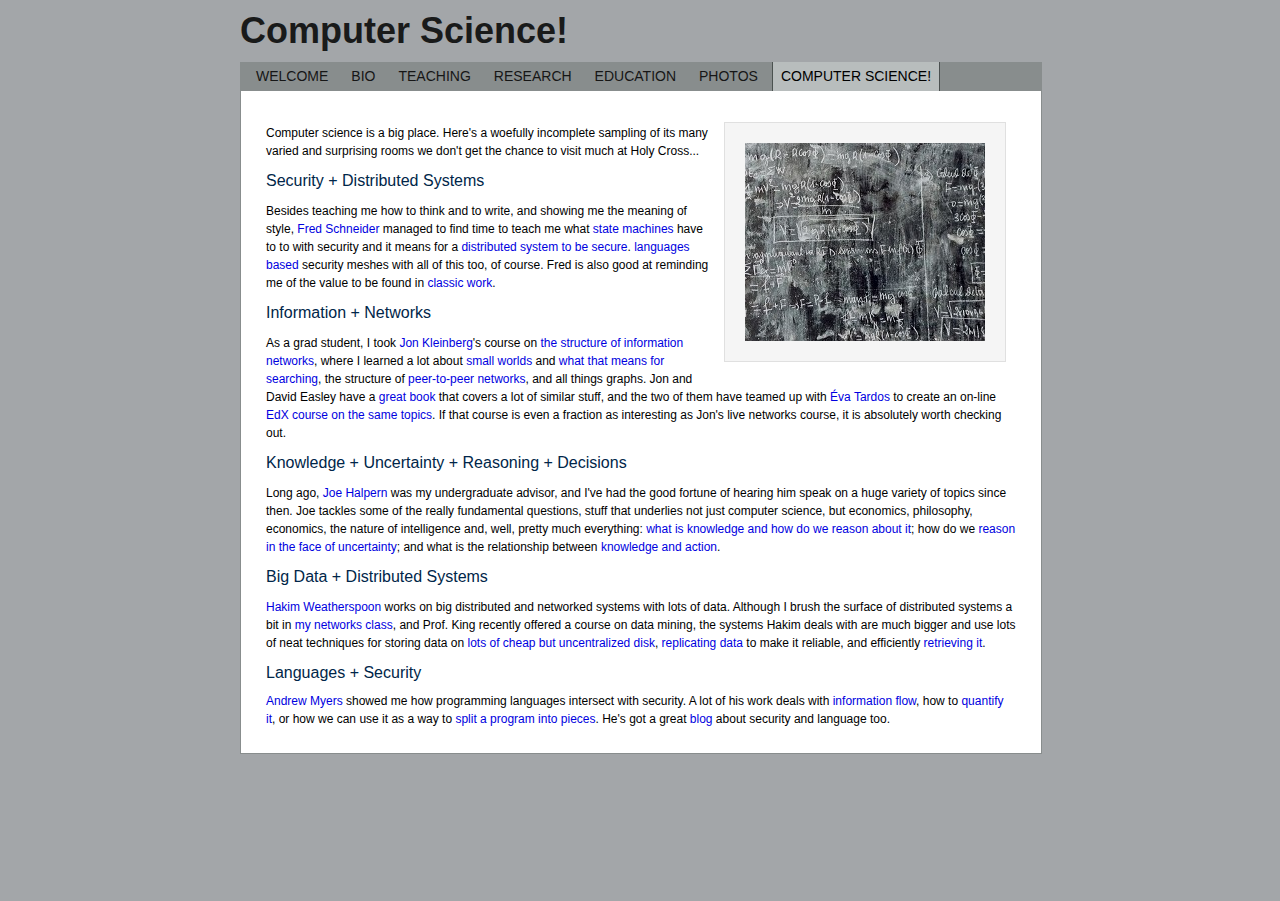
<file: web_root/compsci.html>
<!DOCTYPE html PUBLIC "-//W3C//DTD XHTML 1.0 Strict//EN" "http://www.w3.org/TR/xhtml1/DTD/xhtml1-strict.dtd">
<html xmlns="http://www.w3.org/1999/xhtml" xml:lang="en" lang="en">
<head>
  <meta http-equiv="Content-Type" content="text/html; charset=utf-8" />
  <meta name="Description" content="Kevin Walsh - Computer Science" />
  <link rel="stylesheet" type="text/css" href="style.css" media="all" />
  <title>Kevin Walsh - Computer Science</title>
</head>
<body>
<div id="screen">
  <h1>Computer Science!</h1>
  <div id="page">
    <div id="navigation">
      <ul>
	<li><a href="welcome.html">Welcome</a></li>
	<li><a href="kwalsh.html">Bio</a></li>
	<li><a href="teaching.html">Teaching</a></li>
	<li><a href="research.html">Research</a></li>
	<li><a href="education.html">Education</a></li>
	<li><a href="photos.html">Photos</a></li>
	<li class="current"><a href="#">Computer Science!</a></li>
      </ul>
    </div>
    <div id="contents">

      <div id="photo" style="height: 198px; width: 240px">
	<img src="blackboard.jpg" alt="Blackboard"  height="198" width="240"/>
      </div>
     
	  <p>Computer science is a big place. Here's a woefully incomplete sampling of its many varied and surprising rooms
	  we don't get the chance to visit much at Holy Cross...</p>

	  <h5>Security + Distributed Systems</h5>

	  <p>Besides teaching me how to think and to write, and showing me the meaning of style, <a
		  href="http://www.cs.cornell.edu/fbs/">Fred Schneider</a> managed to find time to teach me what <a
		  href="http://www.cs.cornell.edu/fbs/publications/SMSurvey.pdf">state machines</a> have to to with security and
	  it means for a <a href="http://www.cs.cornell.edu/fbs/publications/TrustSurvey.pdf"> distributed system to be
		  secure</a>. <a href="http://www.cs.cornell.edu/fbs/publications/LangBasedCase.pdf">languages based</a>
	  security meshes with all of this too, of course. Fred is also good at reminding me of the value to be found in <a
		  href="http://www.cs.cornell.edu/fbs/publications/leastPrivNeedham.pdf">classic work</a>.

      <h5>Information + Networks</h5>
	  <p>As a grad student, I took <a href="http://www.cs.cornell.edu/home/kleinber/">Jon Kleinberg</a>'s course on <a
			  href="http://www.cs.cornell.edu/Courses/cs6850/">the structure of information networks</a>, where I
		  learned a lot about <a href="http://www.judithkleinfeld.com/ar_bigworld.html">small worlds</a> and <a
		  href="http://www.cs.cornell.edu/home/kleinber/icm06-swn.pdf">what that means for searching</a>, the structure
	  of <a href="http://www.cs.berkeley.edu/~istoica/papers/2003/cacm03.pdf">peer-to-peer networks</a>, and all things
	  graphs.
		  Jon and David Easley have a <a href="http://www.cs.cornell.edu/home/kleinber/networks-book/">great book</a>
		  that covers a lot of similar stuff, and the two of them have teamed up with <a
			  href="http://www.cs.cornell.edu/people/eva/eva.html">Éva Tardos</a> to create an on-line <a
			  href="https://www.edx.org/course/cornellx/cornellx-info2040x-networks-crowds-1354">EdX course on the same
		  topics</a>. If that course is even a fraction as interesting as Jon's live networks course, it is absolutely
	  worth checking out.
	
	  <h5>Knowledge + Uncertainty + Reasoning + Decisions</h5>

	  <p>Long ago, <a href="http://www.cs.cornell.edu/home/halpern/">Joe Halpern</a> was my undergraduate advisor, and
	  I've had the good fortune of hearing him speak on a huge variety of topics since then. Joe tackles some of the really
	  fundamental questions, stuff that underlies not just computer science, but economics, philosophy, economics, the nature
	  of intelligence and, well, pretty much everything: <a
		  href="http://www.cs.cornell.edu/home/halpern/papers/knowledge_survey.pdf">what is knowledge and how do we
		  reason about it</a>; how do we <a href="http://www.cs.cornell.edu/home/halpern/papers/iccs.pdf">reason in the
		  face of uncertainty</a>; and what is the relationship between <a
		  href="http://www.cs.cornell.edu/home/halpern/papers/cheathus.pdf">knowledge and action</a>.

	  <!-- <h5>Game Theory + Algorithms</h5>

	  <p><a href="http://www.cs.cornell.edu/people/eva/eva.html">Éva Tardos</a> taught me 
	  <a href="http://www.cs.cornell.edu/Courses/CS6840/2014sp/">algorithms and game theory</a>.

	  <h5>Theory of Computation</h5>

	  <p>All I know about the theory of computation comes from <a href="http://www.cs.cornell.edu/~kozen/">Dexter
		  Kozen</a>, who taught me when I was an undergrad.
	  -->

	  <h5>Big Data + Distributed Systems</h5>

	  <p><a href="http://www.cs.cornell.edu/~hweather/">Hakim Weatherspoon</a> works on big distributed and networked
	  systems with lots of data. 
		  Although I brush the surface of distributed systems a bit in <a
		  href="http://mathcs.holycross.edu/~kwalsh/networks/">my networks class</a>, and Prof. King recently offered a
	  course on data mining, the systems Hakim deals with are much bigger and use lots of neat techniques for 
	  storing data on <a href="http://oceanstore.cs.berkeley.edu/publications/papers/pdf/fast2003-pond.pdf">lots of
		  cheap but uncentralized disk</a>, <a
		  href="http://oceanstore.cs.berkeley.edu/publications/papers/pdf/carbonite06.pdf">replicating data</a> to make
		  it reliable, and efficiently <a
			  href="http://oceanstore.cs.berkeley.edu/publications/papers/pdf/erasure_iptps.pdf">retrieving it</a>.

	  <h5>Languages + Security</h5>

	  <a href="http://www.cs.cornell.edu/andru/">Andrew Myers</a> showed me how programming languages intersect with
	  security.
	  A lot of his work deals with <a href="http://www.cs.cornell.edu/andru/papers/jsac/sm-jsac03.pdf">information
		  flow</a>, how to <a href="http://www.cs.cornell.edu/andru/papers/InfoFlowBelief.pdf">quantify it</a>, or how
	  we can use it as a way to <a href="http://www.cs.cornell.edu/andru/papers/sosp01/spp-tr.pdf">split a program into
		  pieces</a>.
	  He's got a great <a href="http://andrumyers.wordpress.com/">blog</a> about security and language too.

    </div>
  </div>
</div>
</body>
</html>
</file>
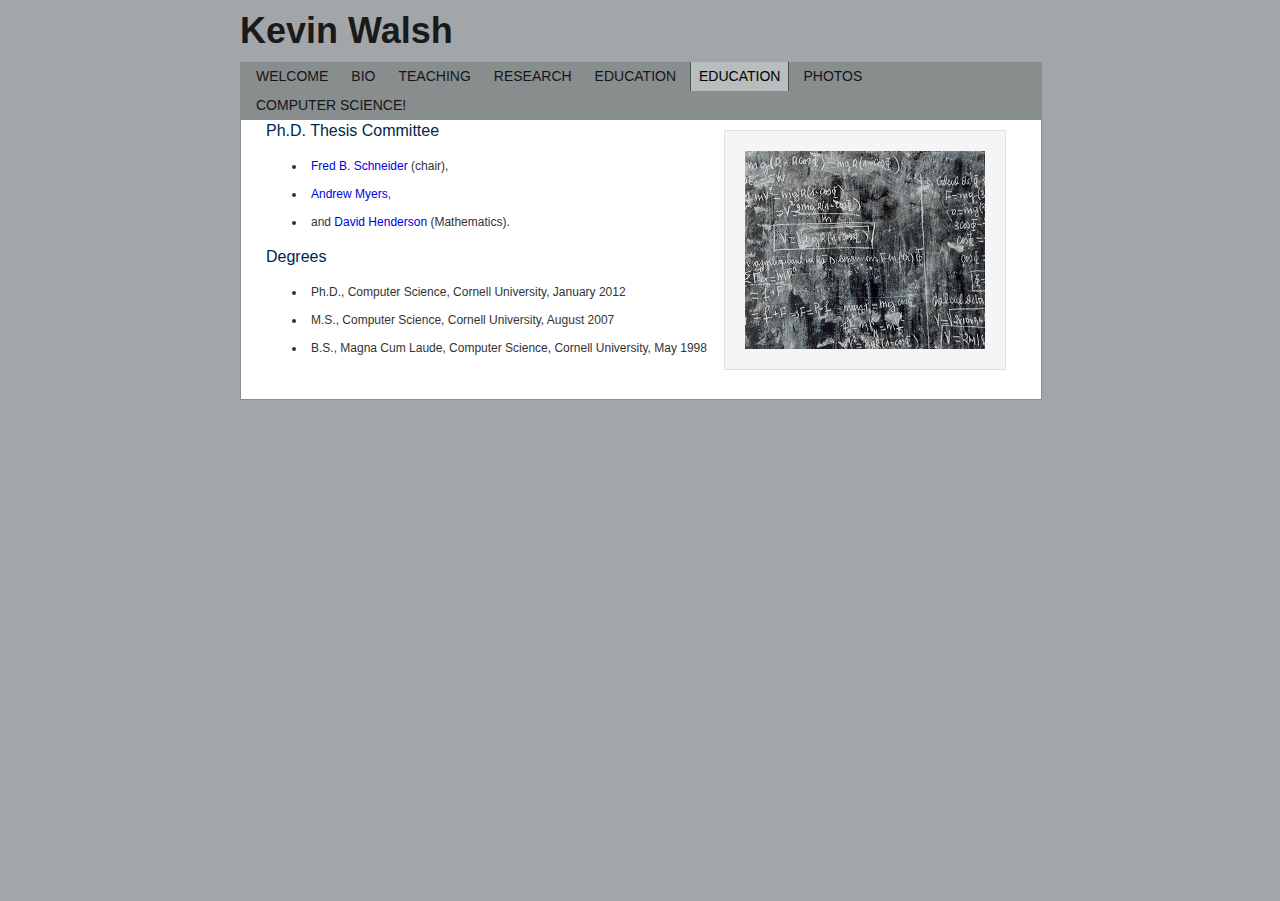
<file: web_root/education.html>
<!DOCTYPE html PUBLIC "-//W3C//DTD XHTML 1.0 Strict//EN" "http://www.w3.org/TR/xhtml1/DTD/xhtml1-strict.dtd">
<html xmlns="http://www.w3.org/1999/xhtml" xml:lang="en" lang="en">
<head>
  <meta http-equiv="Content-Type" content="text/html; charset=utf-8" />
  <meta name="Description" content="Kevin Walsh - Education" />
  <link rel="stylesheet" type="text/css" href="style.css" media="all" />
  <title>Kevin Walsh - Education</title>
</head>
<body>
<div id="screen">
  <h1>Kevin  Walsh</h1>
  <div id="page">
    <div id="navigation">
      <ul>
	<li><a href="welcome.html">Welcome</a></li>
	<li><a href="kwalsh.html">Bio</a></li>
	<li><a href="teaching.html">Teaching</a></li>
	<li><a href="research.html">Research</a></li>
	<li><a href="education.html">Education</a></li>
	<li class="current"><a href="#">Education</a></li>
	<li><a href="photos.html">Photos</a></li>
    <li><a href="compsci.html">Computer Science!</a></li>
      </ul>
    </div>
    <div id="contents">

      <div id="photo" style="height: 198px; width: 240px">
	<img src="blackboard.jpg" alt="Blackboard"  height="198" width="240"/>
      </div>
      
      <h5>Ph.D. Thesis Committee</h5>
      <ul>
	<li><a href="http://www.cs.cornell.edu/fbs/">Fred B. Schneider</a> (chair),</li>
	<li><a href="http://www.cs.cornell.edu/andru/">Andrew Myers</a>,</li>
	<li>and <a href="http://www.math.cornell.edu/People/Faculty/henderson.html">David Henderson</a> (Mathematics).</li>
      </ul>

      <h5>Degrees</h5>
      <ul>
	<li>Ph.D., Computer Science, Cornell University, January 2012</li>
	<li>M.S., Computer Science, Cornell University, August 2007</li>
	<li>B.S., Magna Cum Laude, Computer Science, Cornell University, May 1998</li>
      </ul>

      </div>

    </div>
  </div>
</div>
</body>
</html>
</file>
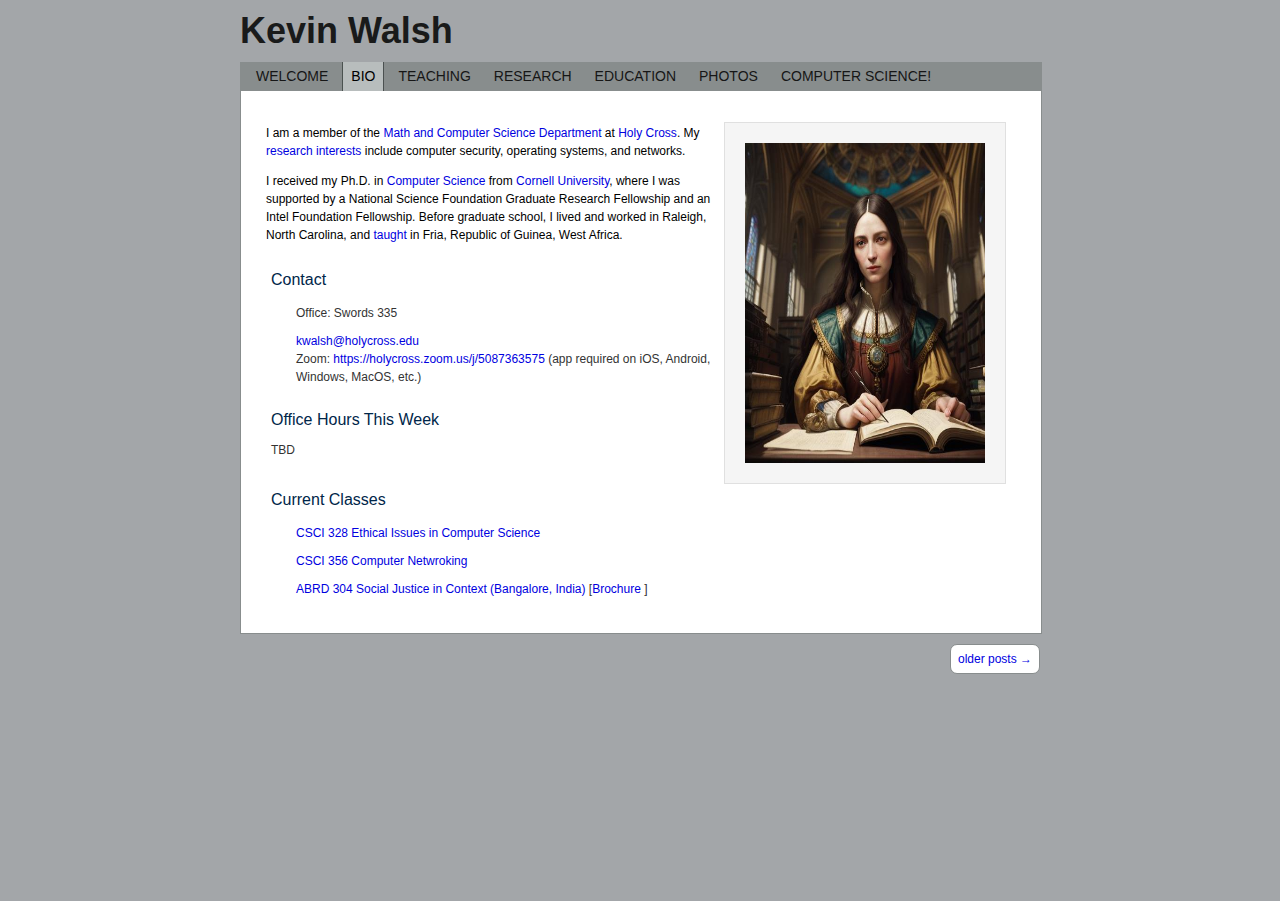
<file: web_root/kwalsh.html>
<!DOCTYPE html PUBLIC "-//W3C//DTD XHTML 1.0 Strict//EN" "http://www.w3.org/TR/xhtml1/DTD/xhtml1-strict.dtd">
<html xmlns="http://www.w3.org/1999/xhtml" xml:lang="en" lang="en">
<head>
  <meta http-equiv="Content-Type" content="text/html; charset=utf-8" />
  <meta name="Description" content="Kevin Walsh, Associate Professor, College of the Holy Cross." />
  <link rel="stylesheet" type="text/css" href="style.css" media="all" />
  <title>Kevin Walsh</title>
</head>
<body>
<div id="screen">
  <h1>Kevin  Walsh</h1>
  <div id="page">
    <div id="navigation">
      <ul>
	<li><a href="welcome.html">Welcome</a></li>
	<li class="current"><a href="#">Bio</a></li>
	<li><a href="teaching.html">Teaching</a></li>
	<li><a href="research.html">Research</a></li>
	<li><a href="education.html">Education</a></li>
	<li><a href="photos.html">Photos</a></li>
    <li><a href="compsci.html">Computer Science!</a></li>
      </ul>
    </div>
    <div id="contents">
      <div id="photo" style="height: 320px; width: 240px">
	<img src="self.jpg" alt="Kevin Walsh" height="320" width="240"/>
      </div>
      <p>I am a member of the <a href="http://mathcs.holycross.edu">Math and Computer Science Department</a> at <a href="http://www.holycross.edu">Holy Cross</a>.
      My <a href="research.html">research interests</a> include computer security, operating systems, and networks.</p>

      <p>I received my Ph.D. in <a href="http://www.cs.cornell.edu/">Computer Science</a> from <a
	href="http://www.cornell.edu/">Cornell University</a>, where I was supported by a National Science Foundation
      Graduate Research Fellowship and an Intel Foundation Fellowship. Before graduate school, I lived and worked in
      Raleigh, North Carolina, and <a href="Photos/PeaceCorps/">taught</a> in Fria, Republic of Guinea, West Africa.</p>

      <div id="tabs">
	<ul>
	  <li><h5>Contact</h5>
	    <ul>
			<li>Office: Swords 335</li>
	      <li><a href="mailto:kwalsh@holycross.edu">kwalsh@holycross.edu</a>
  <br>Zoom: <a href="https://holycross.zoom.us/j/5087363575">https://holycross.zoom.us/j/5087363575</a> (app required on iOS, Android, Windows, MacOS, etc.)
	    </ul>
	  </li>
	  <li><h5>Office Hours This Week</h5>
<p>TBD
	  </li>
	  <li><h5>Current Classes</h5>
	    <ul>
			<li><a href="/~csci328/">CSCI 328 Ethical Issues in Computer Science</a></li>
			<li><a href="/~csci356/">CSCI 356 Computer Netwroking</a></li>
		    <li><a href="https://www.instagram.com/hcbengaluru2019/">ABRD 304 Social Justice in Context (Bangalore, India)</a> [<a href="https://www.holycross.edu/sites/default/files/images/studyabroad/bangalore_2020_flyer_rev.pdf">Brochure</a> ]</li>
	    </ul>
	  </li>
	</ul>
      </div>
    </div>
  </div>
  <div id="tumblr">
    <script type="text/javascript" src="http://skepticalcomputing.tumblr.com/js?num=4"></script>
    <div class="tumblrlinkdiv">
      <a href="http://skepticalcomputing.tumblr.com">older posts &rarr;</a>
    </div>
  </div>
</div>
</body>
</html>
</file>
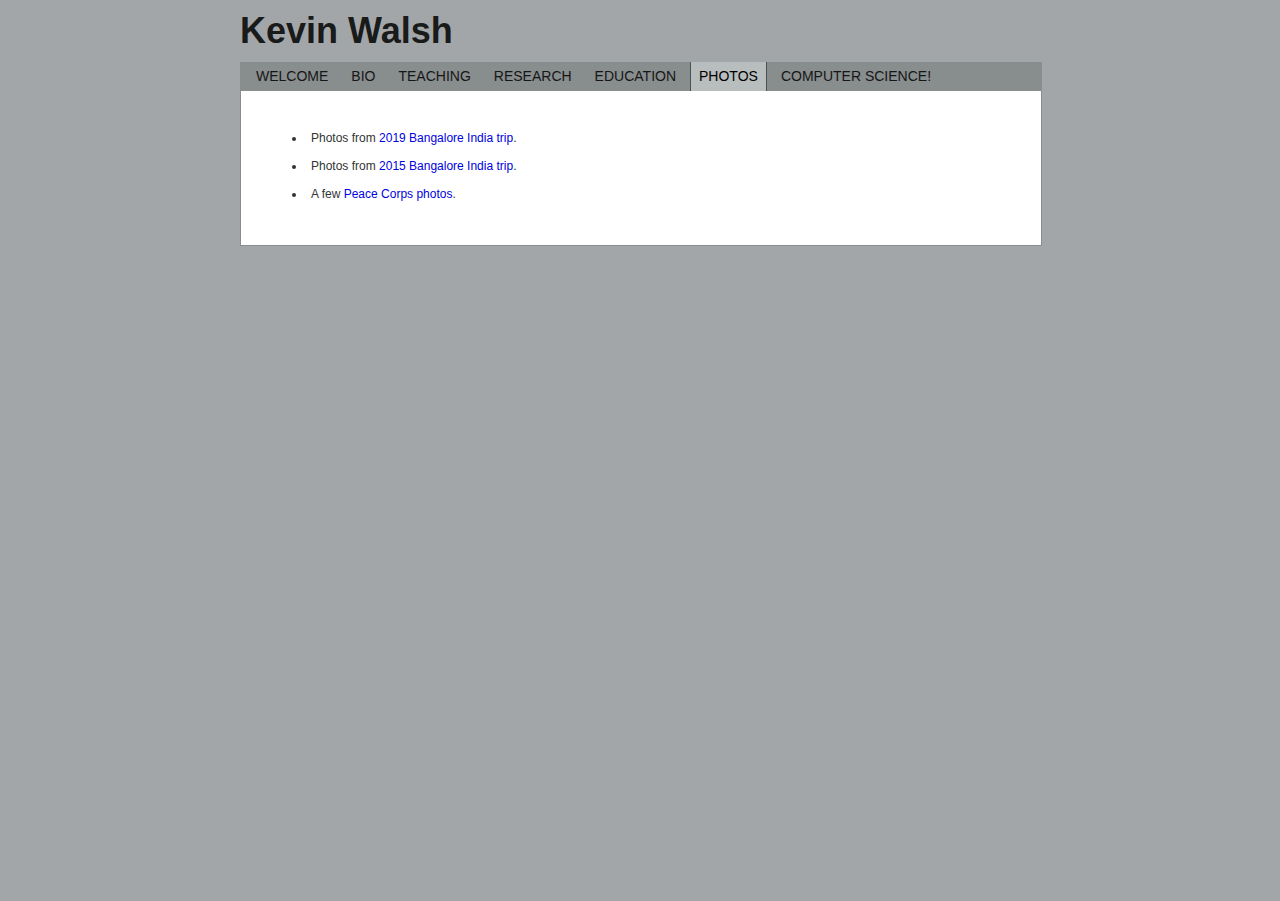
<file: web_root/photos.html>
<!DOCTYPE html PUBLIC "-//W3C//DTD XHTML 1.0 Strict//EN" "http://www.w3.org/TR/xhtml1/DTD/xhtml1-strict.dtd">
<html xmlns="http://www.w3.org/1999/xhtml" xml:lang="en" lang="en">
<head>
  <meta http-equiv="Content-Type" content="text/html; charset=utf-8" />
  <meta name="Description" content="Kevin Walsh - Photos" />
  <link rel="stylesheet" type="text/css" href="style.css" media="all" />
  <title>Kevin Walsh - Photos</title>
</head>
<body>
<div id="screen">
  <h1>Kevin  Walsh</h1>
  <div id="page">
    <div id="navigation">
      <ul>
	<li><a href="welcome.html">Welcome</a></li>
	<li><a href="kwalsh.html">Bio</a></li>
	<li><a href="teaching.html">Teaching</a></li>
	<li><a href="research.html">Research</a></li>
	<li><a href="education.html">Education</a></li>
	<li class="current"><a href="#">Photos</a></li>
    <li><a href="compsci.html">Computer Science!</a></li>
      </ul>
    </div>
    <div id="contents">

      <!-- <p>I have two sons. If you'd like to see what it is like for a kid to really be in love with cars, check out the
      <a href="http://carwatcher.blogspot.com/">car watcher's blog</a> they write together, and feel free to leave them
	  a comment.</p> -->

      <ul>
	<!-- <li>Recent <a href="http://picasaweb.google.com/jessicaseem/">photos of my family</a>.</li> -->
	<!-- <li>Some older <a href="Photos/">photos of my family</a>.</li> -->
	<li>Photos from <a href="https://www.instagram.com/hcbengaluru2019/">2019 Bangalore India trip</a>.</li>
	<li>Photos from <a href="https://hcbengaluru.tumblr.com/">2015 Bangalore India trip</a>.</li>
	<li>A few <a href="Photos/PeaceCorps/">Peace Corps photos</a>.</li>
      </ul>

    </div>
  </div>
</div>
</body>
</html>
</file>
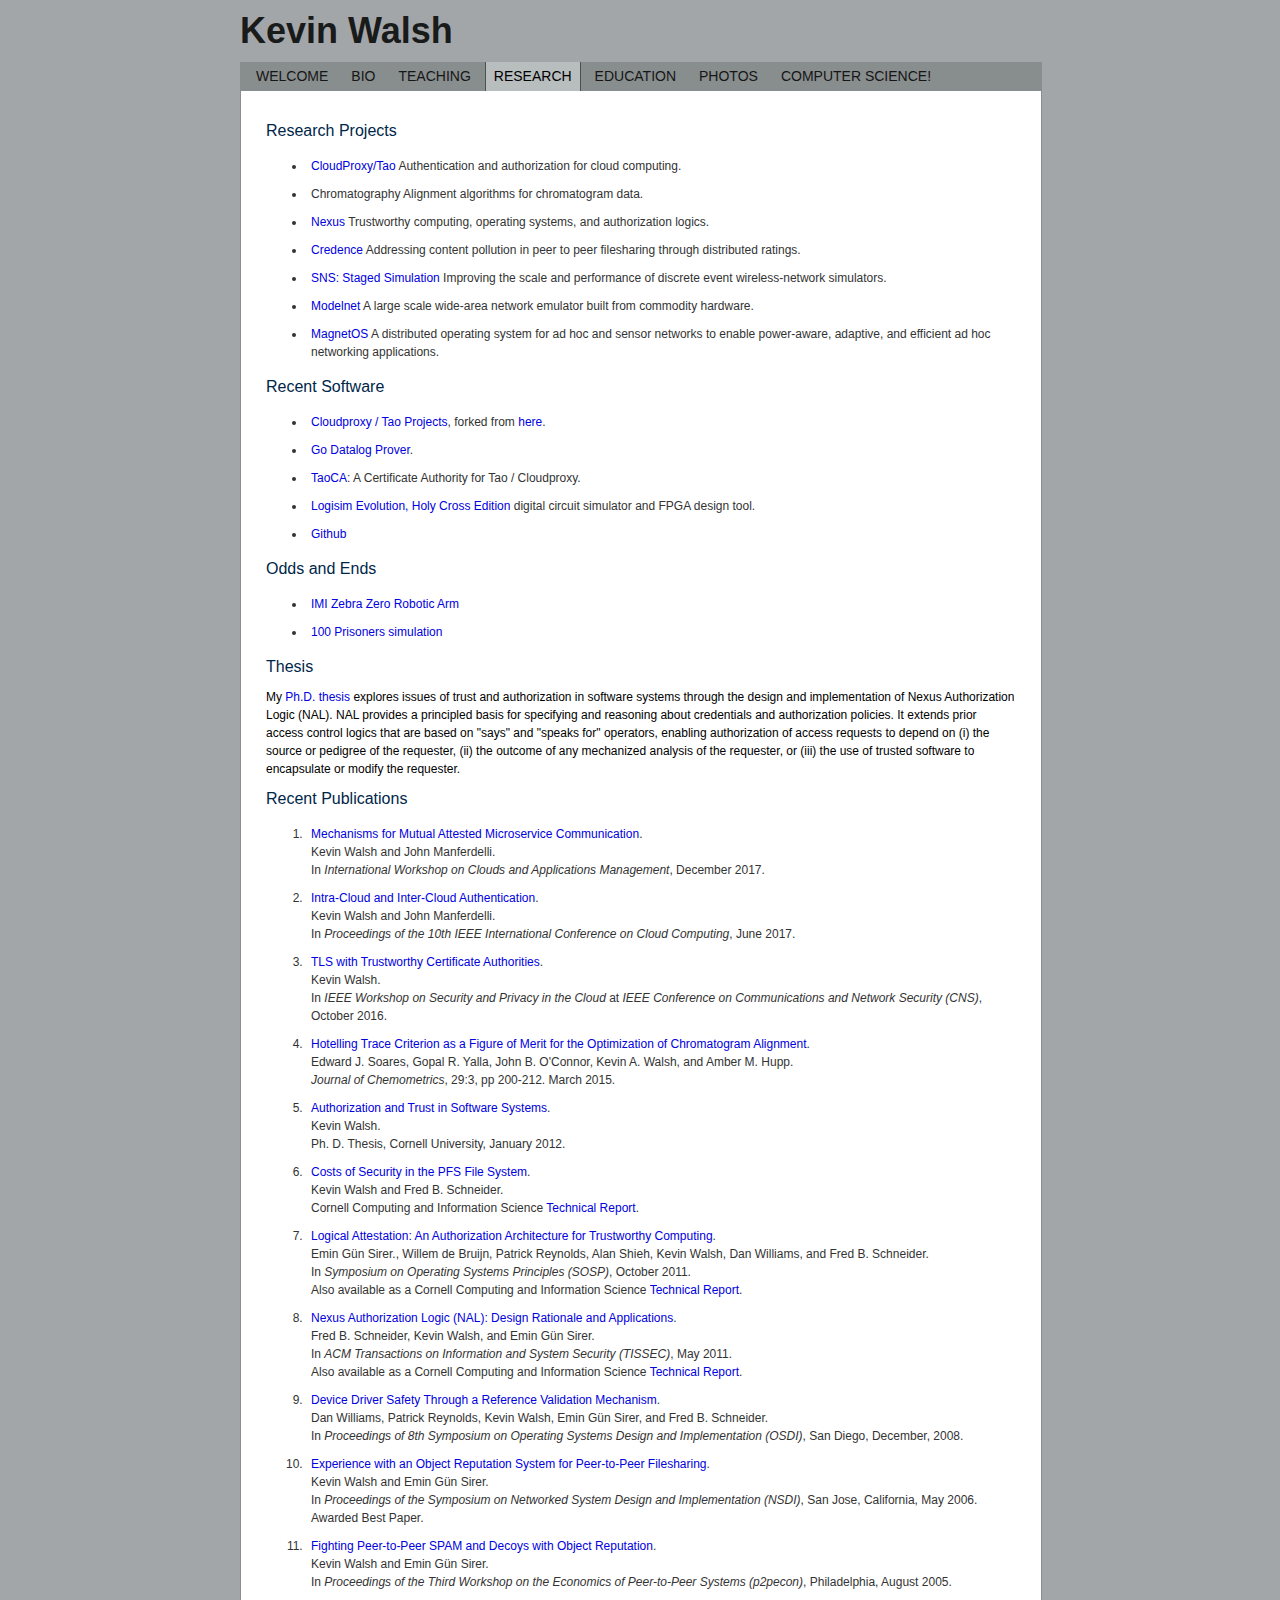
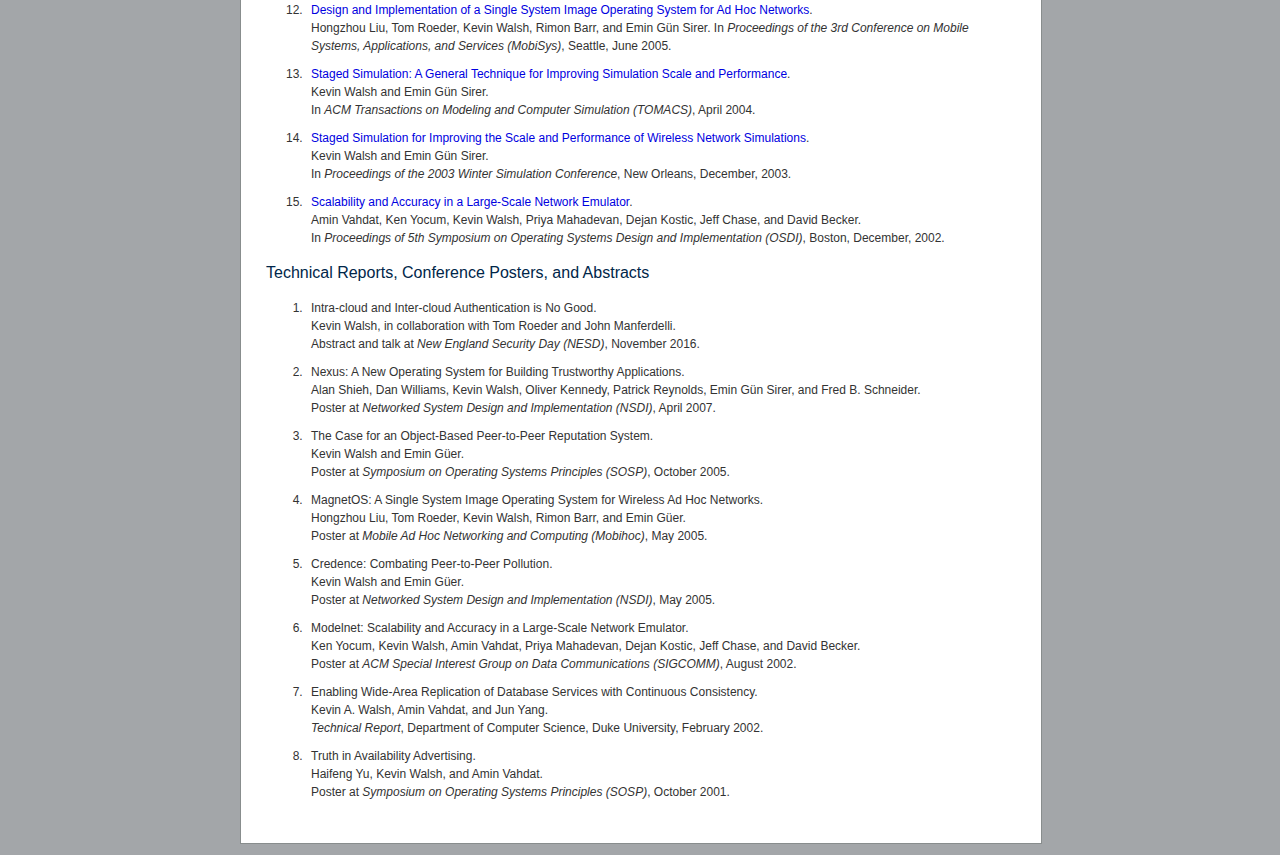
<file: web_root/research.html>
<!DOCTYPE html PUBLIC "-//W3C//DTD XHTML 1.0 Strict//EN" "http://www.w3.org/TR/xhtml1/DTD/xhtml1-strict.dtd">
<html xmlns="http://www.w3.org/1999/xhtml" xml:lang="en" lang="en">
<head>
  <meta http-equiv="Content-Type" content="text/html; charset=utf-8" />
  <meta name="Description" content="Kevin Walsh - Research" />
  <link rel="stylesheet" type="text/css" href="style.css" media="all" />
  <title>Kevin Walsh - Research</title>
</head>
<body>
<div id="screen">
  <h1>Kevin  Walsh</h1>
  <div id="page">
    <div id="navigation">
      <ul>
	<li><a href="welcome.html">Welcome</a></li>
	<li><a href="kwalsh.html">Bio</a></li>
	<li><a href="teaching.html">Teaching</a></li>
    <li class="current"><a href="#">Research</a></li>
	<li><a href="education.html">Education</a></li>
	<li><a href="photos.html">Photos</a></li>
    <li><a href="compsci.html">Computer Science!</a></li>
      </ul>
    </div>
    <div id="contents">

      <h5>Research Projects</h5>
      <ul>
        <li><a href="https://github.com/jlmucb/cloudproxy">CloudProxy/Tao</a> 
        Authentication and authorization for cloud computing.</li>
        <li>Chromatography</a> 
        Alignment algorithms for chromatogram data. </li>
        <li><a href="http://www.cs.cornell.edu/People/egs/nexus/">Nexus</a> 
        Trustworthy computing, operating systems, and authorization logics.</li>
        <li><a href="http://www.cs.cornell.edu/People/egs/credence/">Credence</a> Addressing content pollution in peer to peer filesharing through distributed
        ratings.</li>
        <li><a href="http://www.cs.cornell.edu/People/egs/sns/">SNS: Staged Simulation</a> Improving the scale and performance of discrete event
        wireless-network simulators.</li>
        <li><a href="http://modelnet.ucsd.edu/">Modelnet</a> A large scale wide-area network emulator built from commodity hardware.</li>
        <li><a href="http://www.cs.cornell.edu/People/egs/magnetos/">MagnetOS</a> A distributed operating system for ad hoc and sensor networks to enable
        power-aware, adaptive, and efficient ad hoc networking applications.</li>
      </ul>

      <h5>Recent Software</h5>
	  <ul>
		<li><a href="https://github.com/kevinawalsh/cloudproxy">Cloudproxy / Tao Projects</a>, forked from <a href="https://github.com/jlmucb/cloudproxy">here</a>.</li>
		<li><a href="https://github.com/kevinawalsh/datalog">Go Datalog Prover</a>.</li>
		<li><a href="https://github.com/kevinawalsh/taoca">TaoCA</a>: A Certificate Authority for Tao / Cloudproxy.</li>
		<li><a href="https://github.com/kevinawalsh/logisim-evolution">Logisim Evolution, Holy Cross Edition</a> digital circuit simulator and FPGA design tool.</li>
		<li><a href="https://github.com/kevinawalsh/">Github</a></li>
	  </ul>

      <h5>Odds and Ends</h5>
	  <ul>
		  <li><a href="zebra">IMI Zebra Zero Robotic Arm</a></li>
		  <li><a href="prisoners">100 Prisoners simulation</a></li>
	  </ul>

	  <h5>Thesis</h5>
	  <p>
	  <!-- http://hdl.handle.net/1813/29372 -->
	  My <a href="papers/walsh-authorization.pdf">Ph.D. thesis</a> explores issues of trust and authorization in software systems through the design and
	  implementation of Nexus Authorization Logic (NAL). NAL provides a principled basis for specifying and reasoning
	  about credentials and authorization policies. It extends prior access control logics that are based on "says" and
	  "speaks for" operators, enabling authorization of access requests to depend on (i) the source or pedigree of the
	  requester, (ii) the outcome of any mechanized analysis of the requester, or (iii) the use of trusted software to
	  encapsulate or modify the requester.
	  <p>

      <h5>Recent Publications</h5>
      <ol>

	<li><a href="papers/walsh-mechanisms-ucc2017.pdf">Mechanisms for Mutual Attested Microservice Communication</a>.<br />
    Kevin Walsh and John Manferdelli.<br />
    In
    <em>International Workshop on Clouds and Applications Management</em>, December 2017.</li>

	<li><a href="papers/walsh-chan-cloud2017.pdf">Intra-Cloud and Inter-Cloud Authentication</a>.<br />
	Kevin Walsh and John Manferdelli.<br />
    In <em>Proceedings of the 10th IEEE International Conference on Cloud Computing</em>, June 2017.</li>

	<li><a href="papers/walsh-taoca-spc2016.pdf">TLS with Trustworthy Certificate Authorities</a>.<br />
	Kevin Walsh.<br />
    In 
     <em>IEEE Workshop on Security and Privacy in the Cloud</em>
    at <em>IEEE Conference on Communications and Network Security (CNS)</em>, October 2016.</li>

	<li><a href="http://onlinelibrary.wiley.com/doi/10.1002/cem.2696/abstract">Hotelling Trace Criterion as a Figure of Merit for the Optimization of Chromatogram Alignment</a>.<br />
    Edward J. Soares, Gopal R. Yalla, John B. O'Connor, Kevin A. Walsh, and Amber M. Hupp.<br />
    <i>Journal of Chemometrics</i>, 29:3, pp 200-212. March 2015.</li>
	
	<li><a href="papers/walsh-authorization.pdf">Authorization and Trust in Software Systems</a>.<br />
	  Kevin Walsh.<br />
	  Ph. D. Thesis, Cornell University, January 2012.</li>

	<li><a href="papers/pfs-tr.pdf">Costs of Security in the PFS File System</a>.<br />
	Kevin Walsh and Fred B. Schneider.<br />
    Cornell Computing and Information Science <a href="http://ecommons.library.cornell.edu/handle/1813/29609">Technical Report</a>.</li>

	<li><a href="papers/logical-attestation.pdf">Logical Attestation: An Authorization Architecture for Trustworthy Computing</a>.<br />
	Emin G&uuml;n Sirer., Willem de Bruijn, Patrick Reynolds, Alan Shieh, Kevin Walsh, Dan
	Williams, and Fred B. Schneider.<br />
	In <em>Symposium on Operating Systems Principles (SOSP)</em>, October 2011.</br>
       	Also available as a Cornell Computing and Information Science <a href="http://ecommons.library.cornell.edu/handle/1813/23611">Technical Report</a>.</li>

	<li><a href="papers/NexusNalRationale.pdf">Nexus Authorization Logic (NAL): Design Rationale and Applications</a>.<br />
	Fred B. Schneider, Kevin Walsh, and Emin G&uuml;n Sirer.<br />
	In <em>ACM Transactions on Information and System Security (TISSEC)</em>, May 2011.<br />
       	Also available as a Cornell Computing and Information Science <a href="http://ecommons.library.cornell.edu/handle/1813/13679">Technical Report</a>.</li>

	<li><a href="papers/nexus-ddrm-tr.pdf">Device Driver Safety Through a Reference Validation Mechanism</a>.<br />
	Dan Williams, Patrick Reynolds, Kevin Walsh, Emin G&uuml;n Sirer, and Fred B. Schneider.<br />
        In <em>Proceedings of 8th Symposium on Operating Systems Design and Implementation (OSDI)</em>, San Diego, December, 2008.</li>

	<li><a href="papers/Credence_nsdi.pdf">Experience with an Object Reputation System for Peer-to-Peer Filesharing</a>.<br />
	Kevin Walsh and Emin G&uuml;n Sirer.<br />
	In <em>Proceedings of the Symposium on Networked System Design and Implementation (NSDI)</em>, San Jose, California, May 2006.<br />
	Awarded Best Paper.</li>

        <li><a href="papers/credence.pdf">Fighting Peer-to-Peer SPAM and Decoys with Object Reputation</a>.<br />
	Kevin Walsh and Emin G&uuml;n Sirer.<br />
        In <em>Proceedings of the Third Workshop on the Economics of Peer-to-Peer Systems (p2pecon)</em>, Philadelphia, August 2005.</li>

        <li><a href="papers/magnetos-mobisys.pdf">Design and Implementation of a Single System Image Operating System for Ad Hoc Networks</a>.<br />
	Hongzhou Liu, Tom Roeder, Kevin Walsh, Rimon Barr, and Emin G&uuml;n Sirer. 
	In <em>Proceedings of the 3rd Conference on Mobile Systems, Applications, and Services (MobiSys)</em>, Seattle, June 2005.</li>

        <li><a href="papers/sns-tomacs.pdf">Staged Simulation: A General Technique for Improving Simulation Scale and Performance</a>.<br />
	Kevin Walsh and Emin G&uuml;n Sirer.<br />
        In <em>ACM Transactions on Modeling and Computer Simulation (TOMACS)</em>, April 2004.</li>

        <li><a href="papers/sns-wsc.pdf">Staged Simulation for Improving the Scale and Performance of Wireless Network Simulations</a>.<br />
	Kevin Walsh and Emin G&uuml;n Sirer.<br />
        In <em>Proceedings of the 2003 Winter Simulation Conference</em>, New Orleans, December, 2003.</li>

        <li><a href="papers/modelnet.pdf">Scalability and Accuracy in a Large-Scale Network Emulator</a>.<br />
	Amin Vahdat, Ken Yocum, Kevin Walsh, Priya Mahadevan, Dejan Kostic, Jeff Chase, and David Becker.<br />
	In <em>Proceedings of 5th Symposium on Operating Systems Design and Implementation (OSDI)</em>, Boston, December, 2002.</li>
      </ol>

      <h5>Technical Reports, Conference Posters, and Abstracts</h5>
      <ol>

	<li>Intra-cloud and Inter-cloud Authentication is No Good.<br /> 
	Kevin Walsh, in collaboration with Tom Roeder and John Manferdelli.<br />
	Abstract and talk at <em>New England Security Day (NESD)</em>, November 2016.
	</li>

	<li>Nexus: A New Operating System for Building Trustworthy Applications.<br />
	Alan Shieh, Dan Williams, Kevin Walsh, Oliver Kennedy, Patrick Reynolds, Emin G&uuml;n Sirer, and Fred B. Schneider.<br />
	Poster at <em>Networked System Design and Implementation (NSDI)</em>, April 2007.
	</li>
	
	<li>The Case for an Object-Based Peer-to-Peer Reputation System.<br />
	Kevin Walsh and Emin G&uuml;er.<br />
	Poster at <em>Symposium on Operating Systems Principles (SOSP)</em>, October 2005.</li>
	
	<li>MagnetOS: A Single System Image Operating System for Wireless Ad Hoc Networks.<br />
	Hongzhou Liu, Tom Roeder, Kevin Walsh, Rimon Barr, and Emin G&uuml;er.<br />
	Poster at <em>Mobile Ad Hoc Networking and Computing (Mobihoc)</em>, May 2005.</li>
	
	<li>Credence: Combating Peer-to-Peer Pollution.<br />
	Kevin Walsh and Emin G&uuml;er.<br />
	Poster at <em>Networked System Design and Implementation (NSDI)</em>, May 2005.</li>
	
	<li>Modelnet: Scalability and Accuracy in a Large-Scale Network Emulator.<br />
	Ken Yocum, Kevin Walsh, Amin Vahdat, Priya Mahadevan, Dejan Kostic, Jeff Chase, and David Becker.<br />
	Poster at <em>ACM Special Interest Group on Data Communications (SIGCOMM)</em>, August 2002.</li>
	
	<li>Enabling Wide-Area Replication of Database Services with Continuous Consistency.<br />
	Kevin A. Walsh, Amin Vahdat, and Jun Yang.<br />
	<em>Technical Report</em>, Department of Computer Science, Duke University, February 2002.</li>
	
	<li>Truth in Availability Advertising.<br />
	Haifeng Yu, Kevin Walsh, and Amin Vahdat.<br />
	Poster at <em>Symposium on Operating Systems Principles (SOSP)</em>, October 2001.</li>
      </ol>

    </div>
  </div>
</div>
</body>
</html>
</file>
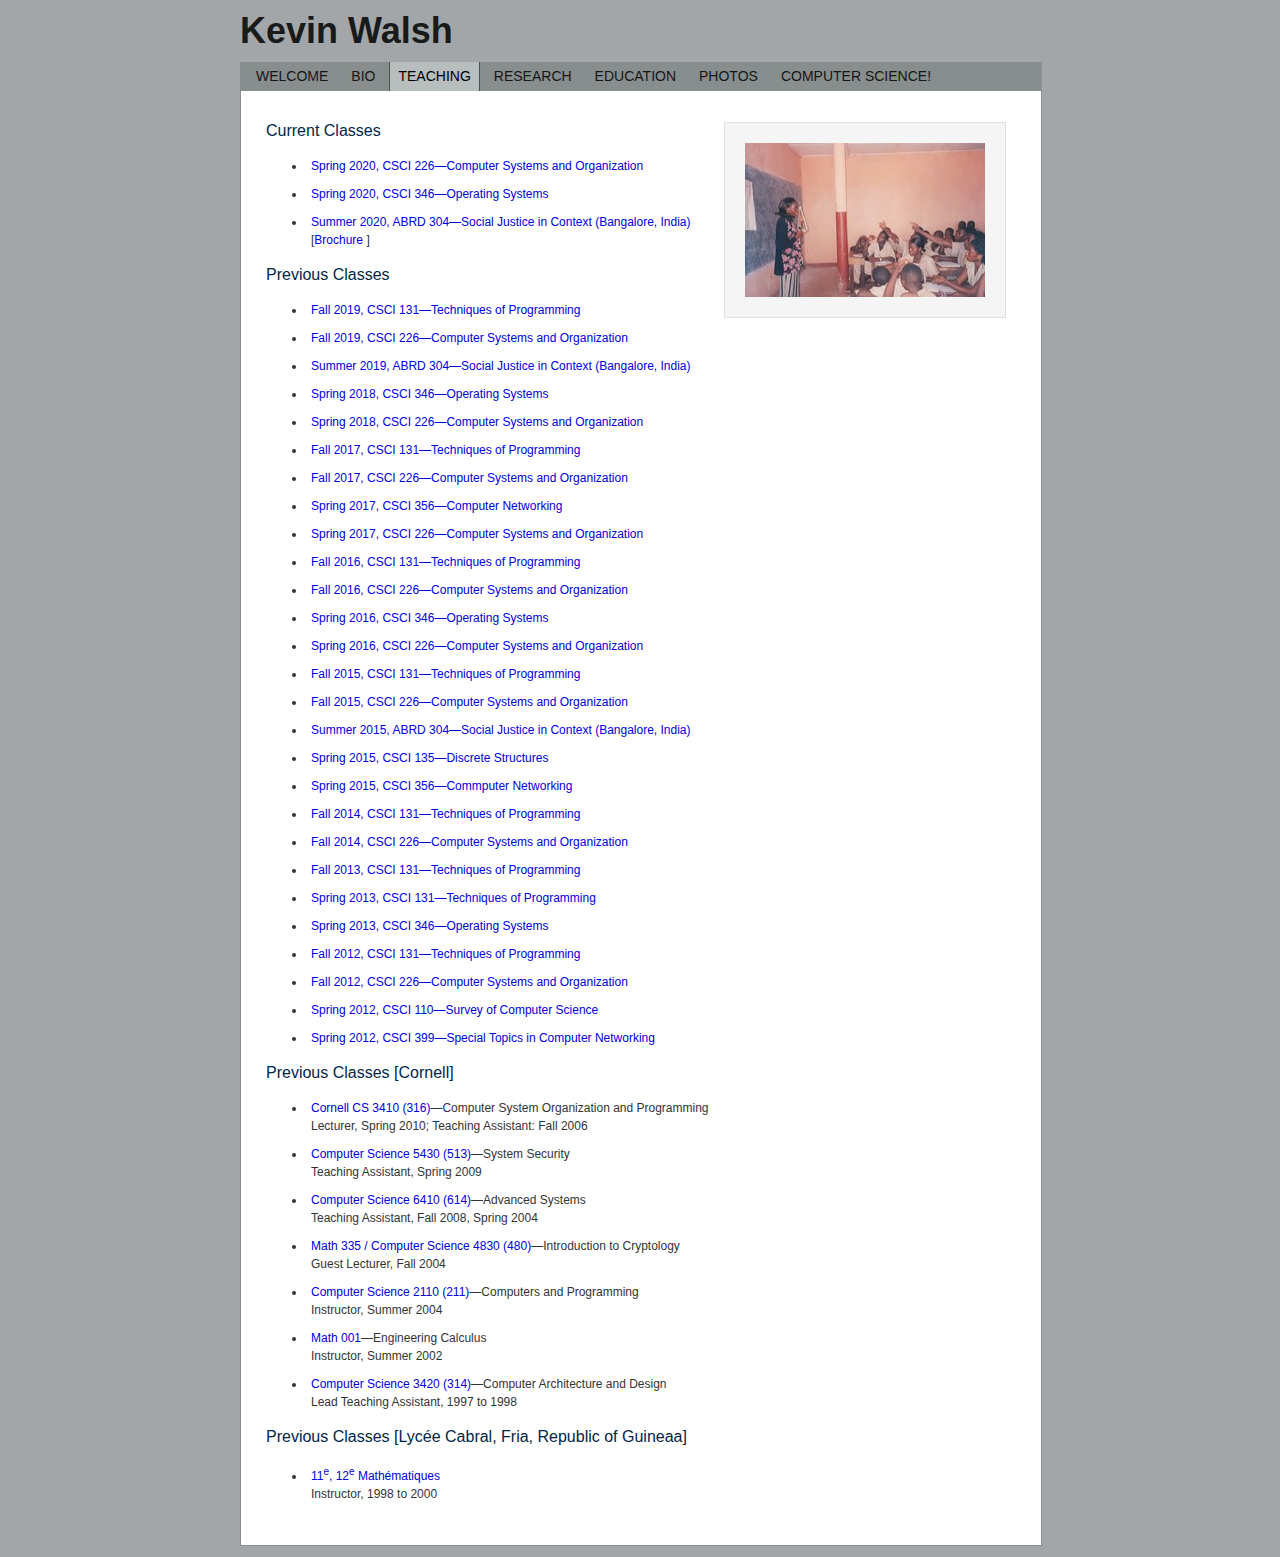
<file: web_root/teaching.html>
<!DOCTYPE html PUBLIC "-//W3C//DTD XHTML 1.0 Strict//EN" "http://www.w3.org/TR/xhtml1/DTD/xhtml1-strict.dtd">
<html xmlns="http://www.w3.org/1999/xhtml" xml:lang="en" lang="en">
<head>
  <meta http-equiv="Content-Type" content="text/html; charset=utf-8" />
  <meta name="Description" content="Kevin Walsh - Teaching" />
  <link rel="stylesheet" type="text/css" href="style.css" media="all" />
  <title>Kevin Walsh - Teaching</title>
</head>
<body>
<div id="screen">
  <h1>Kevin  Walsh</h1>
  <div id="page">
    <div id="navigation">
      <ul>
	<li><a href="welcome.html">Welcome</a></li>
	<li><a href="kwalsh.html">Bio</a></li>
	<li class="current"><a href="#">Teaching</a></li>
	<li><a href="research.html">Research</a></li>
	<li><a href="education.html">Education</a></li>
	<li><a href="photos.html">Photos</a></li>
    <li><a href="compsci.html">Computer Science!</a></li>
      </ul>
    </div>
    <div id="contents">

      <div id="photo" style="height: 154px; width: 240px">
	<img src="teaching.jpg" alt="Teaching in Guinea"  height="154" width="240"/>
      </div>

      <!-- office hours and schedule -->
      <div>
	<h5>Current Classes</h5>
	<ul>
		<!--
		<li>None &mdash; I'm on a research sabbatical!</li>
		-->
	  <li><a href="/~csci226/">Spring 2020, CSCI 226&mdash;Computer Systems and Organization</a></li>
	  <li><a href="/~csci346/">Spring 2020, CSCI 346&mdash;Operating Systems</a></li>
	  <li><a href="https://www.instagram.com/hcbengaluru2019/">Summer 2020, ABRD 304&mdash;Social Justice in Context (Bangalore, India)</a> [<a href="https://www.holycross.edu/sites/default/files/images/studyabroad/bangalore_2020_flyer_rev.pdf">Brochure</a> ]</li>
	</ul>
	<h5>Previous Classes</h5>
	<ul>
	  <li><a href="/~csci131/">Fall 2019, CSCI 131&mdash;Techniques of Programming</a></li>
	  <li><a href="/~csci226/">Fall 2019, CSCI 226&mdash;Computer Systems and Organization</a></li>
	  <li><a href="https://www.instagram.com/hcbengaluru2019/">Summer 2019, ABRD 304&mdash;Social Justice in Context (Bangalore, India)</a></li>
	  <li><a href="/~csci356/">Spring 2018, CSCI 346&mdash;Operating Systems</a></li>
	  <li><a href="/~csci226/">Spring 2018, CSCI 226&mdash;Computer Systems and Organization</a></li>
	  <li><a href="/~csci131/">Fall 2017, CSCI 131&mdash;Techniques of Programming</a></li>
	  <li><a href="/~csci226/">Fall 2017, CSCI 226&mdash;Computer Systems and Organization</a></li>
	  <li><a href="/~csci356/">Spring 2017, CSCI 356&mdash;Computer Networking</a></li>
	  <li><a href="/~csci226/">Spring 2017, CSCI 226&mdash;Computer Systems and Organization</a></li>
	  <li><a href="/~csci131/">Fall 2016, CSCI 131&mdash;Techniques of Programming</a></li>
	  <li><a href="/~csci226/">Fall 2016, CSCI 226&mdash;Computer Systems and Organization</a></li>
	  <li><a href="/~csci346/">Spring 2016, CSCI 346&mdash;Operating Systems</a></li>
	  <li><a href="/~csci226/">Spring 2016, CSCI 226&mdash;Computer Systems and Organization</a></li>
	  <li><a href="/~csci131/">Fall 2015, CSCI 131&mdash;Techniques of Programming</a></li>
	  <li><a href="/~csci226/">Fall 2015, CSCI 226&mdash;Computer Systems and Organization</a></li>
	  <li><a href="https://hcbengaluru.tumblr.com/">Summer 2015, ABRD 304&mdash;Social Justice in Context (Bangalore, India)<a></li>
      <li><a href="/~csci135/">Spring 2015, CSCI 135&mdash;Discrete Structures</a></li>
      <li><a href="/~csci356/">Spring 2015, CSCI 356&mdash;Commputer Networking</a></li>
	  <li><a href="/~csci131/">Fall 2014, CSCI 131&mdash;Techniques of Programming</a></li>
	  <li><a href="/~csci226/">Fall 2014, CSCI 226&mdash;Computer Systems and Organization</a></li>
	  <li><a href="/~csci131/">Fall 2013, CSCI 131&mdash;Techniques of Programming</a></li>
	  <li><a href="/~csci131/">Spring 2013, CSCI 131&mdash;Techniques of Programming</a></li>
	  <li><a href="/~csci346/">Spring 2013, CSCI 346&mdash;Operating Systems</a></li>
	  <li><a href="/~csci131/">Fall 2012, CSCI 131&mdash;Techniques of Programming</a></li>
	  <li><a href="/~csci226/">Fall 2012, CSCI 226&mdash;Computer Systems and Organization</a></li>
	  <li><a href="/~csci110/">Spring 2012, CSCI 110&mdash;Survey of Computer Science</a></li>
	  <li><a href="/~csci356/">Spring 2012, CSCI 399&mdash;Special Topics in Computer Networking</a></li>
	</ul>

	<h5>Previous Classes [Cornell]</h5>
	<ul>
	  <li>
	    <a href="http://www.cs.cornell.edu/Courses/CS3410/2010SP/">Cornell CS 3410 (316)</a>&mdash;Computer System Organization and Programming<br />
	      Lecturer, Spring 2010; Teaching Assistant: Fall 2006
	  </li>
	  <li>
	    <a href="http://www.cs.cornell.edu/Courses/CS5430/2009SP/">Computer Science 5430 (513)</a>&mdash;System Security<br />
	      Teaching Assistant, Spring 2009
	  </li>
	  <li>
	    <a href="http://www.cs.cornell.edu/Courses/CS6410/2008FA/">Computer Science 6410 (614)</a>&mdash;Advanced Systems<br />
	      Teaching Assistant, Fall 2008, Spring 2004
	  </li>
	  <li>
	    <a href="http://www.math.cornell.edu/Courses/Fall/FA04descr.html#335">Math 335 / Computer Science 4830 (480)</a>&mdash;Introduction to Cryptology<br />
	      Guest Lecturer, Fall 2004
	  </li>
	  <li>
	    <a href="http://www.cs.cornell.edu/courses/cs211/2004su/">Computer Science 2110 (211)</a>&mdash;Computers and Programming<br />
	      Instructor, Summer 2004
	  </li>
	  <li>
	    <a href="http://www.sce.cornell.edu/ss/programs.php?v=PREFRESH&amp;s=Overview">Math 001</a>&mdash;Engineering Calculus<br />
	      Instructor, Summer 2002
	  </li>
	  <li>
	    <a href="http://www.cs.cornell.edu/Info/Courses/Spring-97/CS314/Information.html">Computer Science 3420 (314)</a>&mdash;Computer Architecture and Design<br />
	      Lead Teaching Assistant, 1997 to 1998
	  </li>
	</ul>

	<h5>Previous Classes [Lyc&eacute;e Cabral, Fria, Republic of Guineaa]</h5>
	<ul>
	  <li>
	    <a href="http://en.wikipedia.org/wiki/Guinea">11<sup>e</sup>, 12<sup>e</sup> Math&eacute;matiques</a><br />
	      Instructor, 1998 to 2000
	  </li>
	</ul>
      </div>

    </div>
  </div>
</div>
</body>
</html>
</file>
<file: web_root/style.css>
html
{
  min-height: 100%;
  padding-bottom: 1px;
}

body 
{
  margin: 0;
  padding: 0;
  background: #a3a6a9;
  font: normal 12px Verdana, Arial, Sans-Serif;
  text-align: left;
}

a:link { color: #0000e0; text-decoration: none;}
a:visited { color: #6600ff; text-decoration: none; }
a:hover, a:active { color: #5555ff; text-decoration: none; }

h1, h2, h3, h4, h5, h6 { font-weight: normal; margin: 10px 0; padding: 0; }

h1
{
  color: #191a1a;
  font-weight: bold;
  font-size: 36px;
  margin-bottom: 10px;
}

h2 { font-size: 28px; color: #ff0000;}
h3 { font-size: 24px; color: #ff0000;}
h4 { font-size: 20px; color: #ff0000; }
h5 { font-size: 16px; color: #002649;}
h6 { font-size: 14px; color: #ff0000;}

ul { line-height: 1.5em; list-style-type: disc; color: #333333; }
ol { line-height: 1.5em; color: #333333;}
li { padding: 5px; }

em { font-style: italic; }
strong { font-weight: bold; }


#screen
{
  margin: 0 auto;
  width: 800px;
}

#page
{
  width: 800px;
  margin: 0 0 10px 0;
  padding: 0;
  background: #ffffff;
  border-left: solid #888d8d 1px;
  border-right: solid #888d8d 1px;
  border-bottom: solid #888d8d 1px;
}

#contents
{
  width: 750px;
  padding: 50px 25px 25px 25px;
  line-height: 1.5em;
  background: #ffffff;
}

#photo 
{
  margin: 10px;
  padding: 20px;
  float: right;
  background: #f5f5f5;
  border: solid #e0e0e0 1px;
}

#photo img {
  border-style: none;
}

#tabs
{
  margin: 0;
  padding: 0;
}

#tabs ul
{
  margin: 0;
  padding: 0;
  list-style-type: none;
}

#tabs ul ul
{
  margin: 0 20px;
  padding: 0;
  list-style-type: none;
}

#navigation
{
  width: 100%;
  float: left; 
  background: #888d8d;
  text-transform: uppercase;
  font-size: 14px;
}

#navigation ul
{
  margin: 0 1px;
  padding: 0;
  float: left;
  list-style-type: none;
}
  /* width: 800px; */

#navigation li
{
  margin: 0 0 0 5px;
  padding: 0;
  float: left;
}

#navigation a:link,
#navigation a:visited
{
  float: left;
  display: block;
  color: #161616;
  padding: 4px 8px;
  border-left: solid transparent 1px;
  border-right: solid transparent 1px;
}

#navigation ul li a:hover,
#navigation ul li a:active
{
  background: #a4aaaa;
  border-left: solid transparent 1px;
  border-right: solid transparent 1px;
}

#navigation ul li.current a:link,
#navigation ul li.current a:visited,
#navigation ul li.current a:hover,
#navigation ul li.current a:active
{
  color: #000000;
  background: #b8bdbd;
  border-left: solid #4b5250 1px;
  border-right: solid #4b5050 1px;
}

.tumblrlinkdiv {
  text-align: right;
  float: right;
  background: white;
  padding: 7px;
  border: solid #888d8d 1px;
  border-radius: 7px;
}

.tumblrlinkdiv a {
  margin: 0px;
}

#tumblr {
  margin: 0px 0px 50px 0px;
  padding: 0px;
}

.tumblr_posts {
  width: 800px;
  list-style-type: none;
  padding: 0px;
}

.tumblr_post {
  background: white;
  border: solid #888d8d 1px;
  margin: 1em 0px;
  border-radius: 7px;
}
</file>
